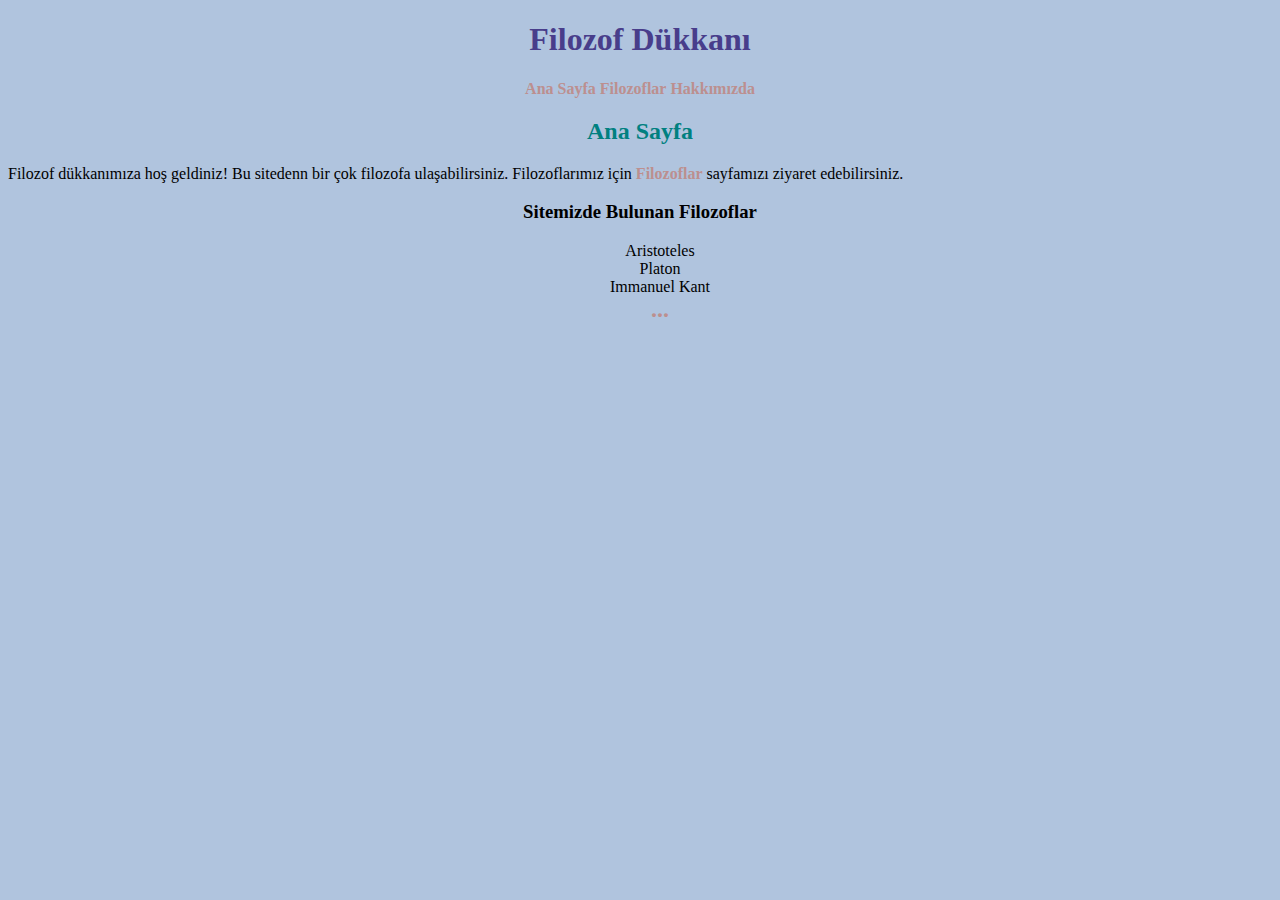
<file: index.html>
<!DOCTYPE html>
<html lang="tr">
<head>
    <meta charset="UTF-8">
    <meta http-equiv="X-UA-Compatible" content="IE=edge">
    <meta name="viewport" content="width=device-width, initial-scale=1.0">
    <link rel="stylesheet" href="stylee.css">
    <title>CSS</title>
</head>
<body>
    <h1 class="mainTitle">Filozof Dükkanı</h1>
    <div>
        <nav class="navList">
            <a href="index.html">Ana Sayfa</a>
            <a href="philo.html">Filozoflar</a>
            <a href="about.html">Hakkımızda</a>
        </nav>
    </div>
    <h2 class="subTitle">Ana Sayfa</h2>
    <p>Filozof dükkanımıza hoş geldiniz! Bu sitedenn bir çok filozofa ulaşabilirsiniz. Filozoflarımız için <a href="philo.html">Filozoflar</a> sayfamızı ziyaret edebilirsiniz.</p>

    <div class="homepagePhiDiv">
        <h3>Sitemizde Bulunan Filozoflar</h3>
        <ul class="homepagePhi">
            <li>Aristoteles</li>
            <li>Platon</li>
            <li>Immanuel Kant</li>
            <li style="font-size: 24px; color:black;"><a href="philo.html">...</a></li>
        </ul>

    </div>
</body>
</html>
</file>
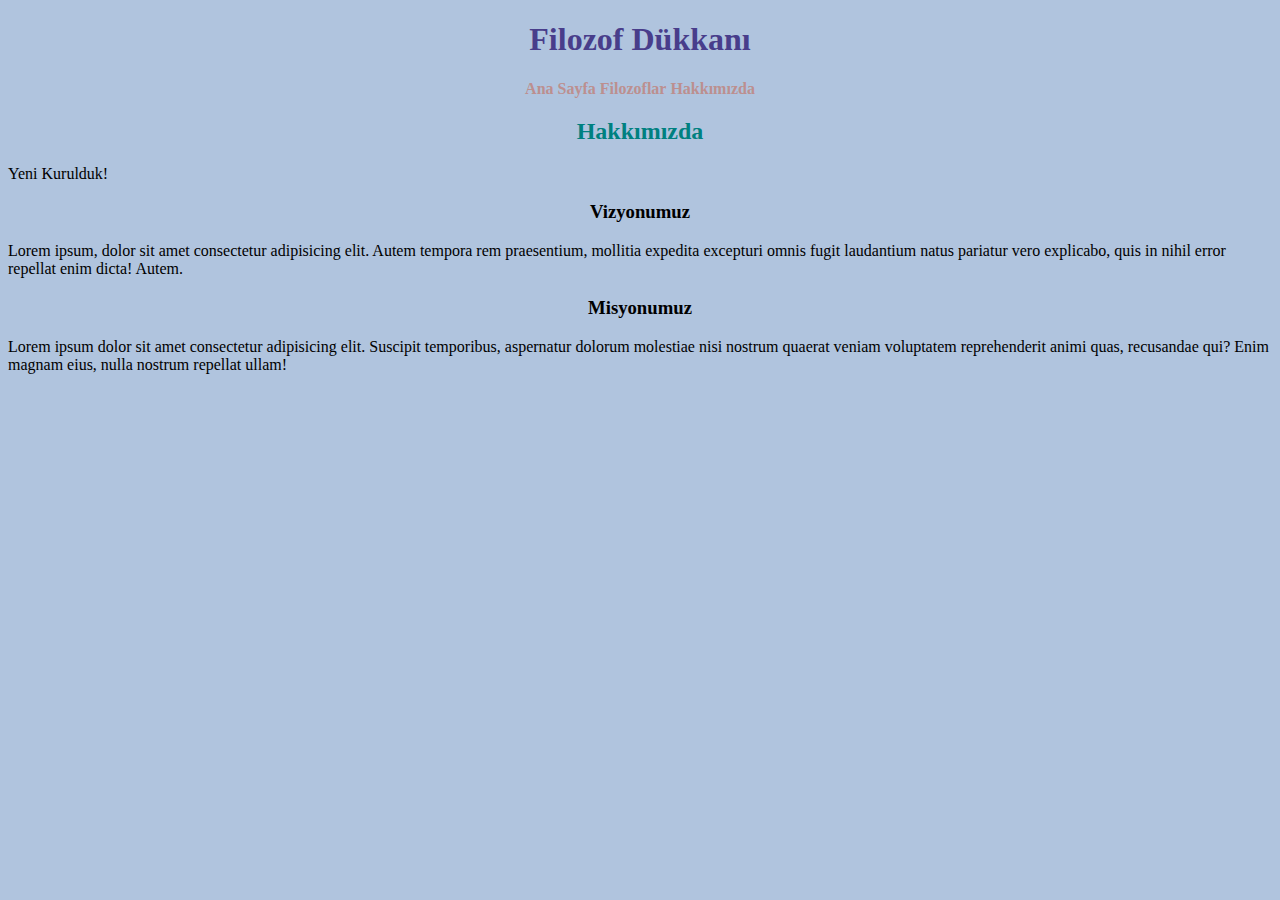
<file: about.html>
<!DOCTYPE html>
<html lang="en">
<head>
    <meta charset="UTF-8">
    <meta http-equiv="X-UA-Compatible" content="IE=edge">
    <meta name="viewport" content="width=device-width, initial-scale=1.0">
    <link rel="stylesheet" href="stylee.css">
    <title>Document</title>
</head>
<body>
    <h1 class="mainTitle">Filozof Dükkanı</h1>
    <div>
        <nav class="navList">
            <a href="index.html">Ana Sayfa</a>
            <a href="philo.html">Filozoflar</a>
            <a href="about.html">Hakkımızda</a>
        </nav>
    </div>
    <h2 class="subTitle">Hakkımızda</h2>
    <p>Yeni Kurulduk!</p>
    <div>
        <h3>Vizyonumuz</h3>
        <p>Lorem ipsum, dolor sit amet consectetur adipisicing elit. Autem tempora rem praesentium, mollitia expedita excepturi omnis fugit laudantium natus pariatur vero explicabo, quis in nihil error repellat enim dicta! Autem.</p>
    </div>
    <div>
        <h3>Misyonumuz</h3>
        <p>Lorem ipsum dolor sit amet consectetur adipisicing elit. Suscipit temporibus, aspernatur dolorum molestiae nisi nostrum quaerat veniam voluptatem reprehenderit animi quas, recusandae qui? Enim magnam eius, nulla nostrum repellat ullam!</p>
    </div>
</body>
</html>
</file>
<file: stylee.css>
body{
    background-color:lightsteelblue;
}

.mainTitle {
    text-align: center;
    color: darkslateblue;
}

.navList {
    text-align: center;
    margin: 10px;

}

a {
    text-decoration: none;
    color: rosybrown;
    font-weight: bold;
}

.subTitle {
    text-align: center;
    color: teal;
}

.homepagePhi {
    text-align: center;
    list-style-position: inside;
    list-style: none;
}


h3 {
    text-align: center;
}

.phimg {
    width: 200px;
    align-items: center;
}

#phi1, #phi2, #phi3, #phi4 {
    display: block;
    align-items: center;
}

.phiCont {
    text-align: center;
}

.phiList {
    display: inline-block;
    text-align: left;
}
</file>
